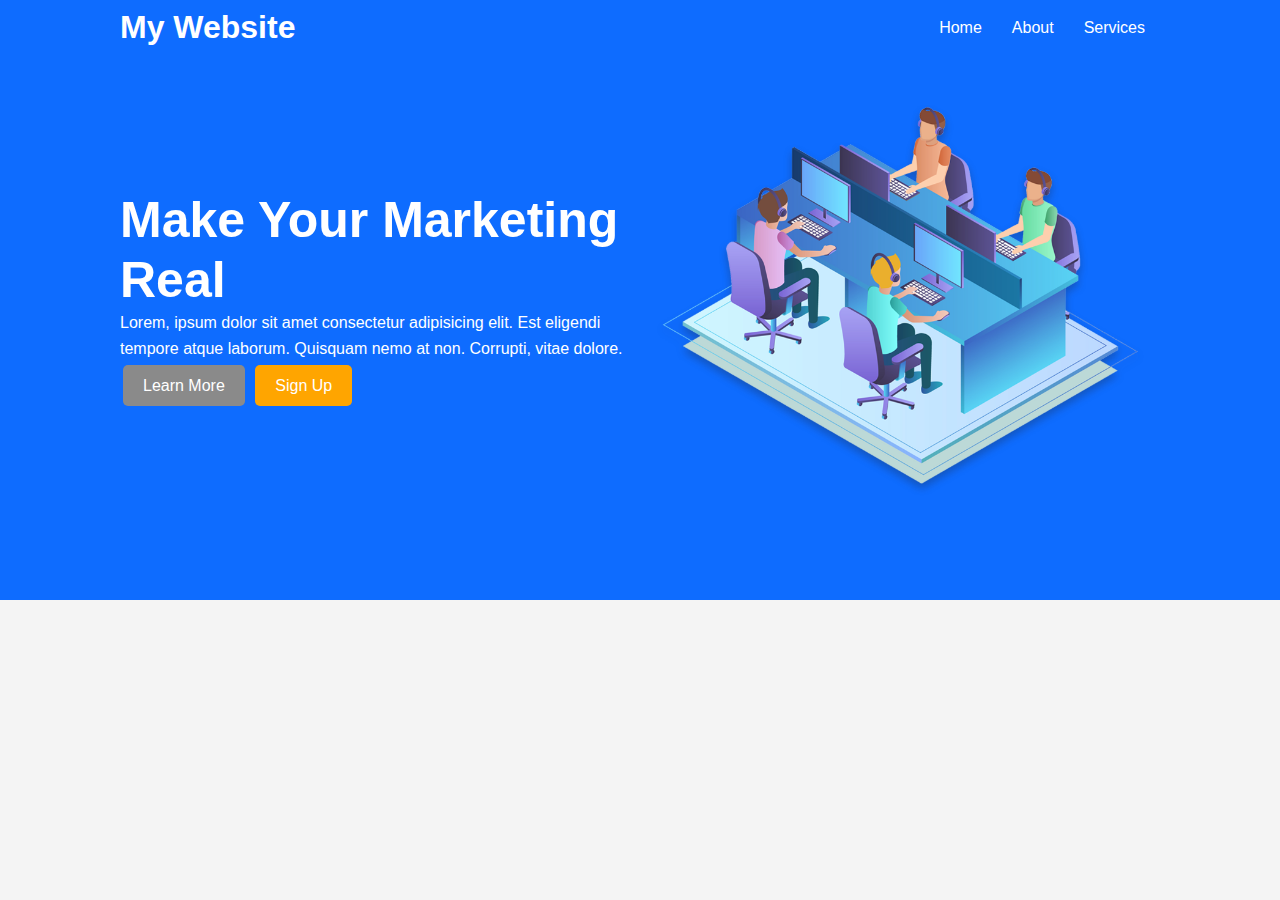
<file: final/index.html>
<!DOCTYPE html>
<html lang="en">

<head>
	<meta charset="UTF-8">
	<meta http-equiv="X-UA-Compatible" content="IE=edge">
	<meta name="viewport" content="width=device-width, initial-scale=1.0">
	<title>Begin</title>
	<link rel="stylesheet" href="./style.css">
</head>

<body>
	<header class="showcase">
		<div class="container">
			<nav>
				<h1 class="logo">My Website</h1>
				<ul>
					<li><a href="#">Home</a></li>
					<li><a href="#">About</a></li>
					<li><a href="#">Services</a></li>
				</ul>
			</nav>

			<div class="showcase-content">
				<div>
					<h1>Make Your Marketing Real</h1>
					<p class="my-1">
						Lorem, ipsum dolor sit amet consectetur adipisicing elit. Est
						eligendi tempore atque laborum. Quisquam nemo at non. Corrupti,
						vitae dolore.
					</p>
					<a href="#" class="btn-primary">Learn More</a>
					<a href="#" class="btn-secondary">Sign Up</a>
				</div>
				<img src="./home-2-img.png" />
			</div>
		</div>
	</header>
</body>

</html>
</file>
<file: final/style.css>
* {
  -webkit-box-sizing: border-box;
          box-sizing: border-box;
  margin: 0;
  padding: 0;
}

body {
  background-color: #f4f4f4;
  font-family: Arial, Helvetica, sans-serif;
  line-height: 1.6;
}

.container {
  max-width: 1100px;
  padding: 0 30px;
  margin: 0 auto;
  overflow: auto;
}

img {
  width: 100%;
}

a {
  text-decoration: none;
}

/* Buttons  */
.btn-secondary,
.btn-primary {
  display: inline-block;
  border-radius: 5px;
  padding: 8px 20px;
  margin: 3px;
}

.btn-secondary:hover,
.btn-primary:hover {
  -webkit-transform: scale(0.98);
          transform: scale(0.98);
}

.btn-primary {
  background-color: #8a8a8a;
  color: #fff;
}

.btn-secondary {
  background-color: #a1a1a1;
  background-color: orange;
  color: #fff;
}

.showcase {
  background-color: #0e6cff;
  color: #fff;
  height: 600px;
}

.showcase nav {
  display: -webkit-box;
  display: -ms-flexbox;
  display: flex;
  -webkit-box-align: center;
      -ms-flex-align: center;
          align-items: center;
  -webkit-box-pack: justify;
      -ms-flex-pack: justify;
          justify-content: space-between;
}

.showcase nav ul {
  display: -webkit-box;
  display: -ms-flexbox;
  display: flex;
  list-style-type: none;
}

.showcase nav ul li {
  padding: 15px;
}

.showcase nav a {
  color: #fff;
}

.showcase nav a:hover {
  color: #ff8700;
}

.showcase-content {
  height: 100%;
  display: -webkit-box;
  display: -ms-flexbox;
  display: flex;
  -webkit-box-align: center;
      -ms-flex-align: center;
          align-items: center;
  -webkit-box-pack: center;
      -ms-flex-pack: center;
          justify-content: center;
  margin-top: 30px;
}

.showcase-content img {
  width: 50%;
}

.showcase-content h1 {
  font-size: 50px;
  line-height: 1.2;
}

/* Mobile */
@media (max-width: 700px) {
  .showcase {
    height: 400px;
  }
  .showcase-content {
    text-align: center;
  }
  .showcase-content img {
    display: none;
  }
}
/*# sourceMappingURL=style.css.map */
</file>
